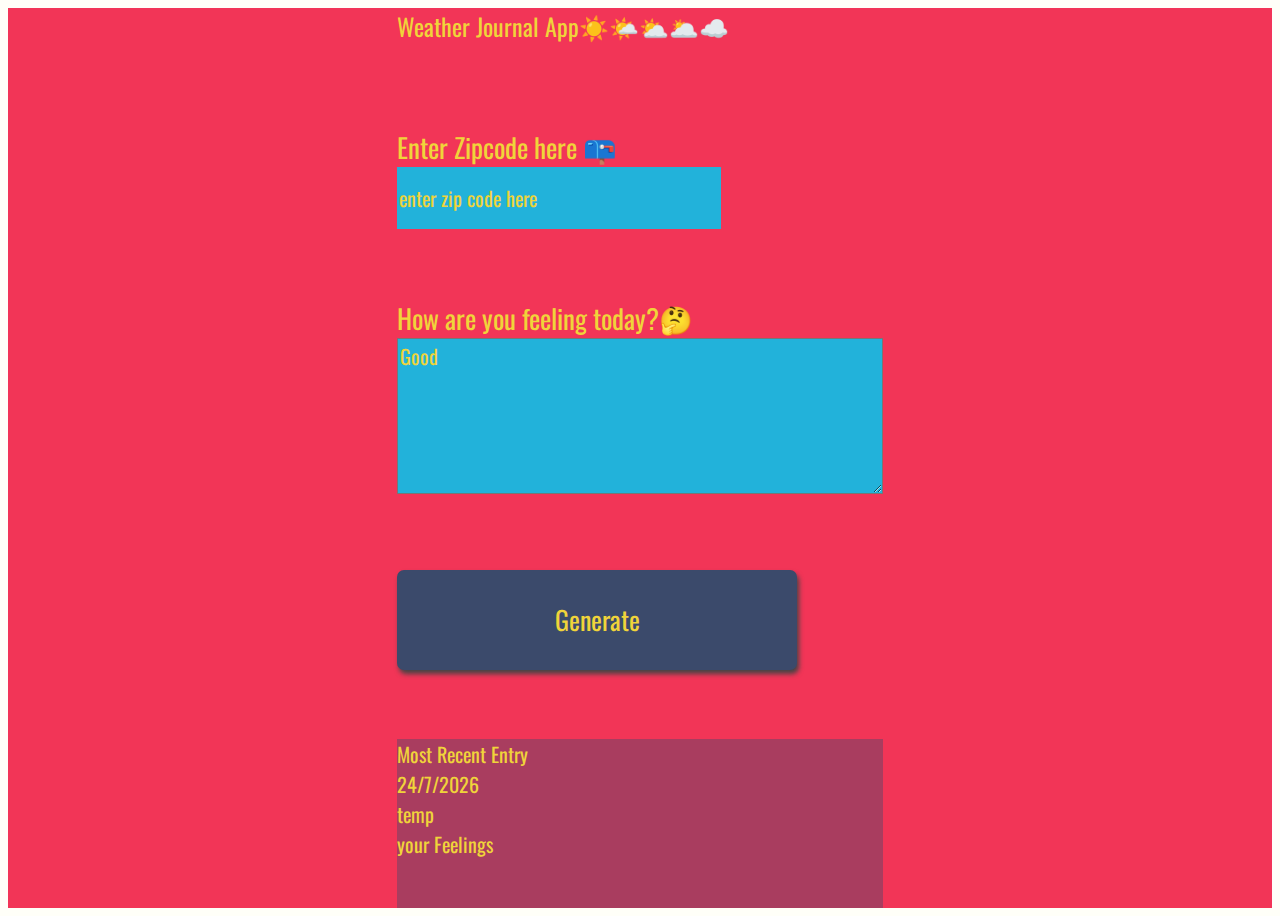
<file: weather-journal-app/website/index.html>
<!DOCTYPE html>
<html>
<head>
<meta charset="UTF-8">
<title>Weather Journal</title>
<link href="https://fonts.googleapis.com/css?family=Oswald:400,600,700|Ranga:400,700&display=swap" rel="stylesheet">
<link rel="stylesheet" href="style.css">
</head>
 <body>
<div id = "app">
  <div class ="holder headline">
    Weather Journal App☀️🌤️⛅️🌥️☁️ 
  </div>
  <div class ="holder zip">
    <label for="zip">Enter Zipcode here 📪</label>
    <input type="text" id="zip" placeholder="enter zip code here">
  </div>
  <div class ="holder feel">
    <label for="feelings">How are you feeling today?🤔</label>
    <textarea class= "myInput" id="feelings" placeholder="Enter your feelings here" rows="5" cols="50">Good</textarea>
  </div>
  <button id="generate" type = "submit"> Generate </button>
  <div class ="holder entry">
    <div class = "title">Most Recent Entry</div>
    <div id = "entryHolder">
      <div id = "date">Date</div> 
      <div id = "temp">temp</div>
      <div id = "content">your Feelings</div>
    </div>
  </div>
</div>
<script src="app.js" type="text/javascript"></script>
</body>
</html>
</file>
<file: weather-journal-app/website/style.css>
body{
    background: #fffff8;
    font-family: -apple-system, BlinkMacSystemFont, sans-serif;
}

#app{
    display: grid;
    grid-auto-rows: minmax(50px, auto);
    /* grid-template-columns:  */
    height:100vh;
    background: #f23557;
    color: #f0d43a;
    justify-content: center;
    grid-gap: 1em;
    font-size: 20px;
    font-family: 'Oswald', sans-serif;
}

.holder{

}

.entry{
    background: rgba(59, 74, 107, .4);
}

#entryHolder{

}

#date{

}

#temp{

}

#content{

}

.headline {
font-size: larger;
}
.title{

}

/*  Basic Styling To Override Default For Basic HTML Elements */
label{
    display:block;
    font-size: 27px;
}

input{
    display:block;
    height: 60px;
    width: 320px;
    background:#22b2da;
    color: #f0d43a;
    font-size: 20px;
    font-family: 'Oswald', sans-serif;
    border: none;
}

button{
    width: 400px;
    height: 100px;
    background: #3b4a6b;
    color: #f0d43a;
    font-size: 26px;
    font-family: 'Oswald', sans-serif;
    border: none;
    box-shadow: 2px 4px 5px #444;
    border-radius: 7px;
}
button:hover{
    color: #635403;
    background: #687dac;
}
h1{
    font-size: 36px;
}

textarea{
    background:#22b2da;
    color: #f0d43a;
    font-size: 20px;
    font-family: 'Oswald', sans-serif;
}
/* Reset style for HTML element on active to have no border*/
input:focus,
select:focus,
textarea:focus,
button:focus {
    outline: none;
}
/* Style for Placeholder Text*/
::placeholder { /* Firefox, Chrome, Opera */ 
    color: #f0d43a; 
    font-family: 'Oswald', sans-serif;

} 
  
:-ms-input-placeholder { /* Internet Explorer 10-11 */ 
    color: #f0d43a; 
    font-family: 'Oswald', sans-serif;

} 
  
::-ms-input-placeholder { /* Microsoft Edge */ 
    color: #f0d43a; 
    font-family: 'Oswald', sans-serif;

}
</file>
